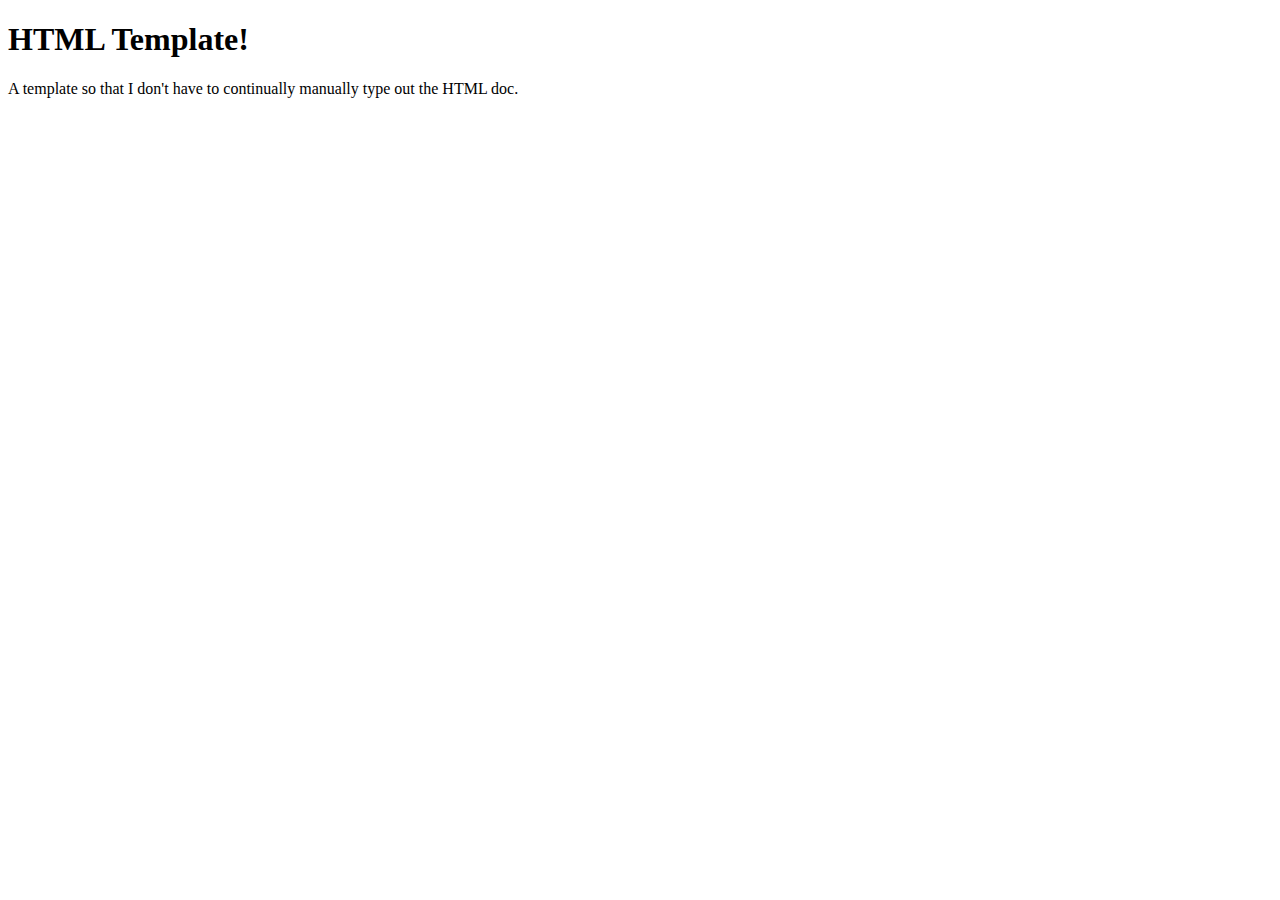
<file: template.html>
<!DOCTYPE html> 
<html lang="en">
	<head>
		<meta charset="utf-8"/>
			<title>This is my template!</title>
</head>

	<body>
		<h1>HTML Template!</h1>
		<p>A template so that I don't have to continually manually type out the HTML doc.</p>
	</body>
	
</html>
</file>
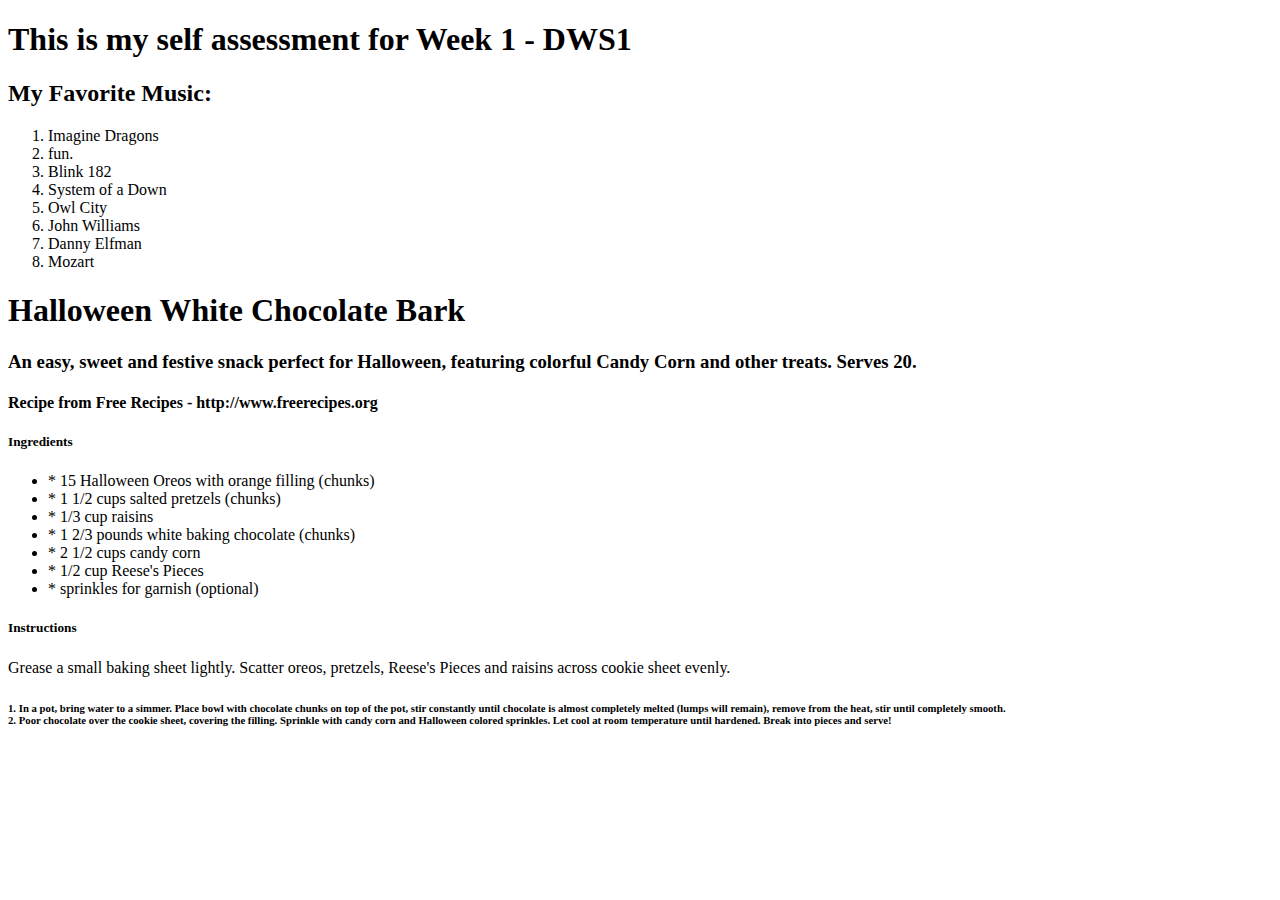
<file: SelfAssessment_TextAndLists/lists.html>
<!DOCTYPE html> 
<html lang="en">
	<head>
		<meta charset="utf-8"/>
			<title>Text & Lists: Self Assessment</title>
</head>

	<body>
		<h1>This is my self assessment for Week 1 - DWS1</h1>
			<p>
			<h2>My Favorite Music:</h2>
				<ol>
					<li>Imagine Dragons</li>
					<li>fun.</li>
					<li>Blink 182</li>
					<li>System of a Down</li>
					<li>Owl City</li>
					<li>John Williams</li>
					<li>Danny Elfman</li>
					<li>Mozart</li>
					
				</ol>
				
				<h1>Halloween White Chocolate Bark</h1>

<h3>An easy, sweet and festive snack perfect for Halloween, featuring colorful Candy Corn and other treats. Serves 20.</h3>

<h4>Recipe from Free Recipes - http://www.freerecipes.org</h4>

<h5>Ingredients</h5>
	<ul>
    <li>* 15 Halloween Oreos with orange filling (chunks)</li>
    <li>* 1 1/2 cups salted pretzels (chunks)</li>
    <li>* 1/3 cup raisins</li>
    <li>* 1 2/3 pounds white baking chocolate (chunks)</li>
    <li>* 2 1/2 cups candy corn</li>
    <li>* 1/2 cup Reese's Pieces</li>
    <li>* sprinkles for garnish (optional)</li>
	</ul>
<h5>Instructions</h5>

Grease a small baking sheet lightly. Scatter oreos, pretzels, Reese's Pieces and raisins across cookie sheet evenly.

   <h6> 1. In a pot, bring water to a simmer. Place bowl with chocolate chunks on top of the pot, stir constantly until chocolate is almost completely melted (lumps will remain), remove from the heat, stir until completely smooth.
   <br>
    2. Poor chocolate over the cookie sheet, covering the filling. Sprinkle with candy corn and Halloween colored sprinkles. Let cool at room temperature until hardened. Break into pieces and serve!
   </h6>

		</p>
	</body>
	
</html>
</file>
